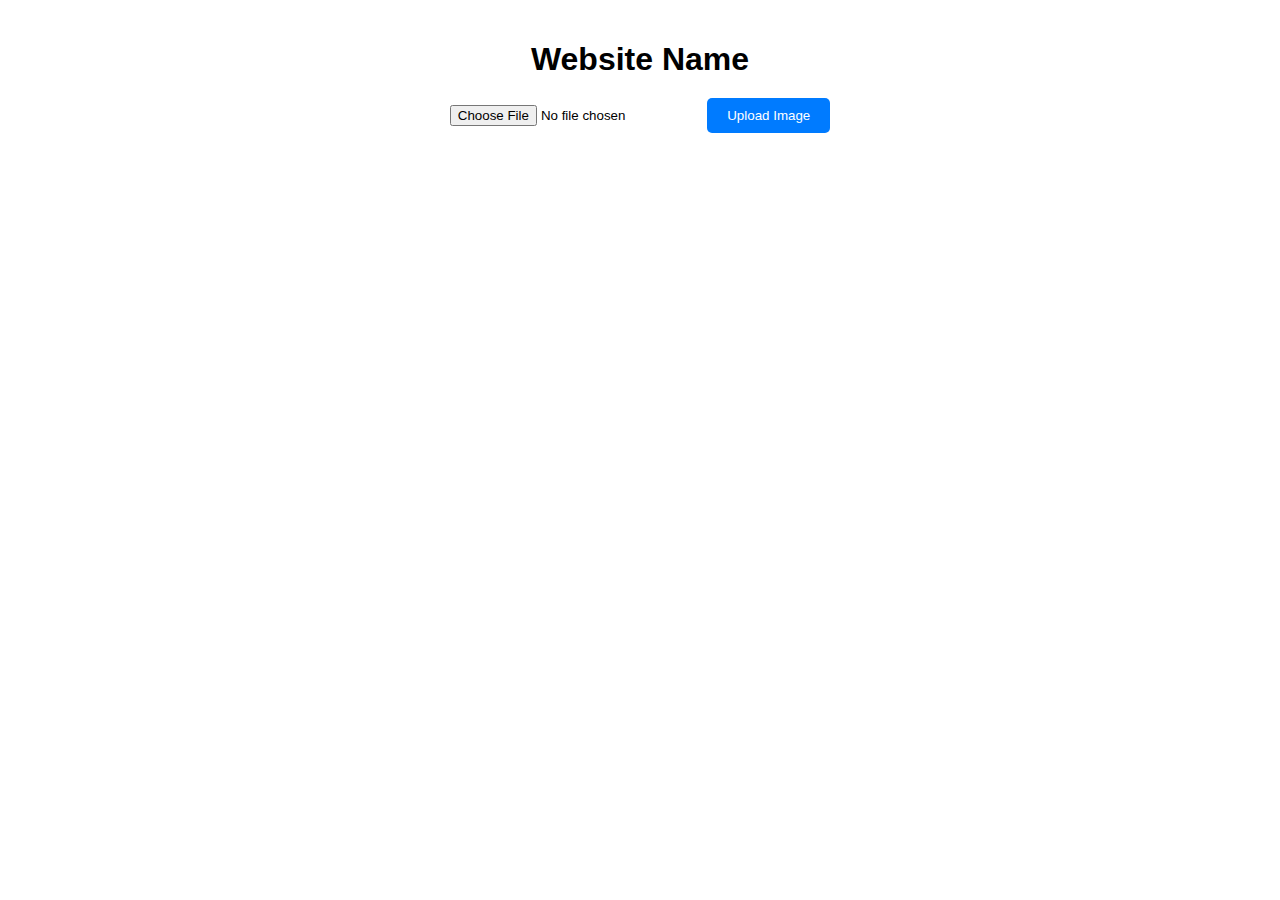
<file: index.html>
<!DOCTYPE html>
<html lang="en">
<head>
<meta charset="UTF-8">
<meta name="viewport" content="width=device-width, initial-scale=1.0">
<title>Image Upload</title>
<link rel="stylesheet" href="styles.css">
</head>
<body>
<div class="container">
    <h1>Website Name</h1>
    <input type="file" id="fileInput" accept="image/*">
    <button onclick="uploadImage()">Upload Image</button>
</div>
<script src="script.js"></script>
</body>
</html>
</file>
<file: styles.css>
body 
{
    font-family: Arial, sans-serif;
    margin: 0;
    padding: 0;
}

.container 
{
    max-width: 800px;
    margin: 0 auto;
    padding: 20px;
    text-align: center;
}

h1 
{
    margin-bottom: 20px;
}

input[type="file"] 
{
    margin-bottom: 20px;
}

button 
{
    padding: 10px 20px;
    background-color: #007bff;
    color: #fff;
    border: none;
    border-radius: 5px;
    cursor: pointer;
}

button:hover 
{
    background-color: #0056b3;
}
</file>
